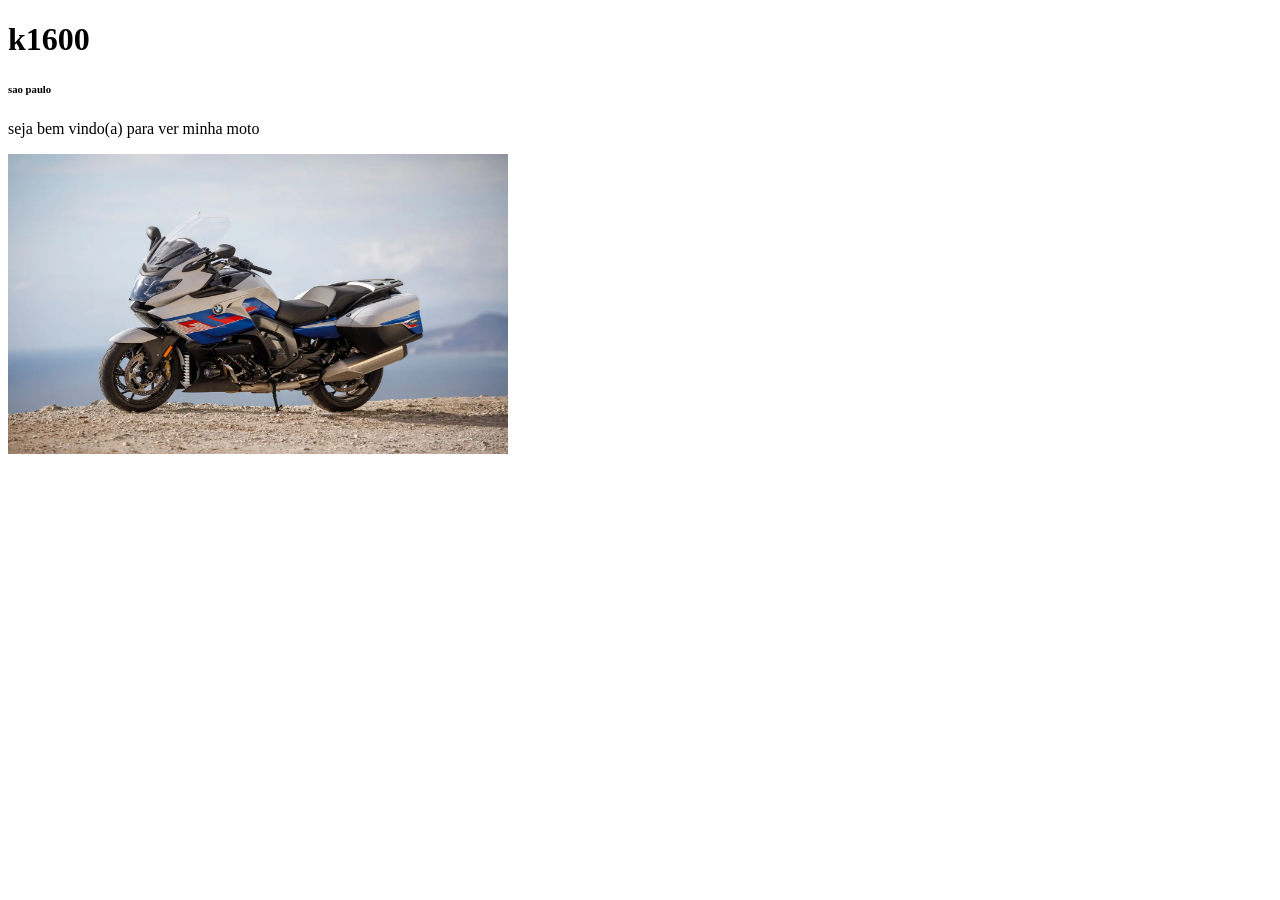
<file: html/index.html>
<!DOCTYPE html>
<html lang="pt-br">
<head>
    <meta charset="UTF-8">
    <meta name="viewport" content="width=H, initial-scale=1.0">
    <title>test</title>
</head>
<header>

</header>
<body>
    

<h1>k1600</h1>
<h6>sao paulo</h2>    
<p>seja bem vindo(a) para ver minha moto</p>
<img src="bmw_k1600gt_01.webp"width= "500" height="300">
</body>
<footer>
</footer>
</html>
</file>
